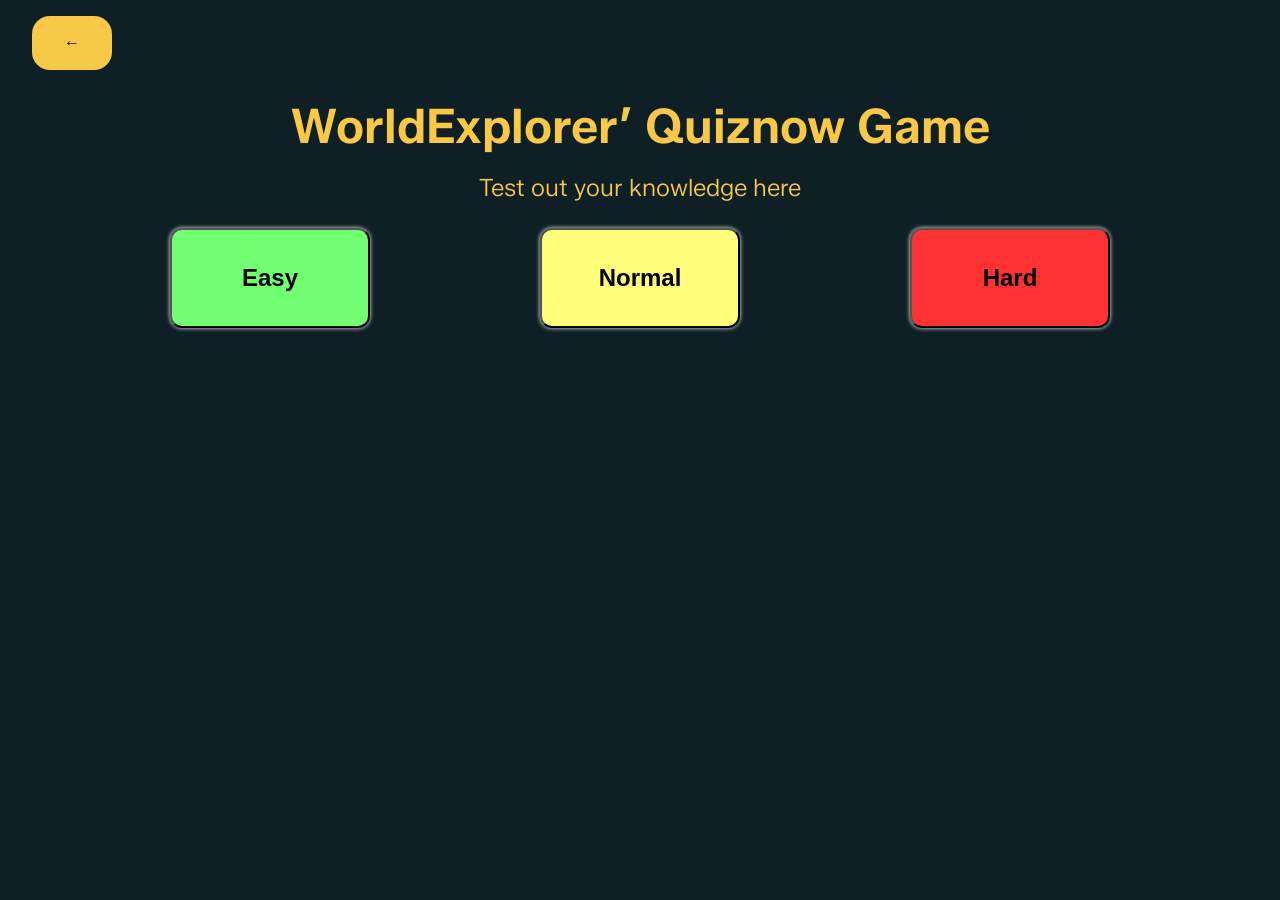
<file: quiznow.html>
<!DOCTYPE html>
<html>
    <head>
        <title>
            WorldExplorer
        </title>
        <meta name="viewport" content="width=device-width, initial-scale=1.0">
        <link rel="stylesheet" href="css/body.css">
        <link rel="stylesheet" href="css/quiznowlayout.css">
        <link rel="stylesheet" href="css/layout.css">
        <link rel="stylesheet" href="css/button.css">
        <link rel="preconnect" href="https://fonts.googleapis.com">
        <link rel="preconnect" href="https://fonts.gstatic.com" crossorigin>
        <link href="https://fonts.googleapis.com/css2?family=Pacifico&family=Zalando+Sans:ital,wght@0,200..900;1,200..900&display=swap" rel="stylesheet">
    </head>
    <body>
        <div class="website-navigation-functionality-mono">
            <div>
                <button class="btn-return-to-homepage">
                    ←
                </button>
            </div>
        </div>
        <div class="quiznow-header">
            <div class="title">
                WorldExplorer’ Quiznow Game
            </div>
            <div class="subtitle">
                Test out your knowledge here
            </div>
        </div>
        <div class="quiznow-difficulty-selection">
            <button id="easy" class="btn-go-to-difficulty" data-selection="easy" data-destination="quiznowquestionnaire.html">
                Easy
            </button>
            <button id="normal" class="btn-go-to-difficulty" data-selection="normal" data-destination="quiznowquestionnaire.html">
                Normal
            </button>
            <button id="hard" class="btn-go-to-difficulty" data-selection="hard" data-destination="quiznowquestionnaire.html">
                Hard
            </button>
        </div>
        <script type="module" src="js/button.js"></script>
        <script type="module" src="js/questionnaire.js"></script>
    </body>
</html>
</file>
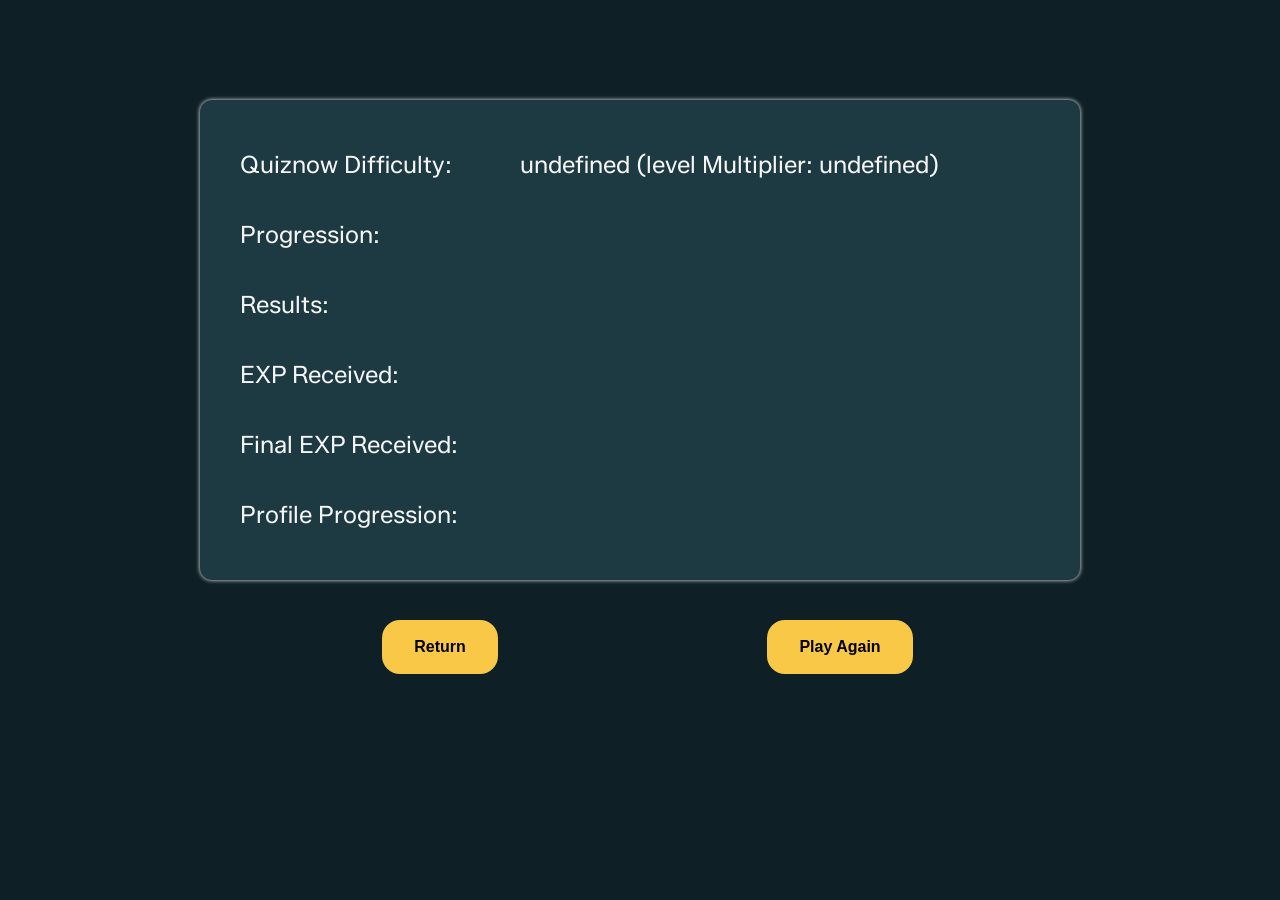
<file: quiznowresult.html>
<!DOCTYPE html>
<html>
    <head>
        <title>
            WorldExplorer
        </title>
        <meta name="viewport" content="width=device-width, initial-scale=1.0">
        <link rel="stylesheet" href="css/body.css">
        <link rel="stylesheet" href="css/quiznowlayout.css">
        <link rel="stylesheet" href="css/result.css">
        <link rel="stylesheet" href="css/layout.css">
        <link rel="stylesheet" href="css/button.css">
        <link rel="preconnect" href="https://fonts.googleapis.com">
        <link rel="preconnect" href="https://fonts.gstatic.com" crossorigin>
        <link href="https://fonts.googleapis.com/css2?family=Pacifico&family=Zalando+Sans:ital,wght@0,200..900;1,200..900&display=swap" rel="stylesheet">
        <audio class="audio-pass">
            <source src="https://res.cloudinary.com/dyghlzxwz/video/upload/q_auto/f_auto/v1775018442/pass_k1gez7.wav" type="audio/wav">
        </audio>
        <audio class="audio-fail">
            <source src="https://res.cloudinary.com/dyghlzxwz/video/upload/q_auto/f_auto/v1775018440/fail_xw5xio.wav" type="audio/wav">
        </audio>
    </head>
    <body>
        <div class="quiznow-result">
            <div class="title">
                Quiznow Difficulty:
            </div>
            <div class="difficulty">
            </div>
            <div class="title">
                Progression:
            </div>
            <div class="progression-indicator">
            </div>
            <div class="title">
                Results:
            </div>
            <div class="result-display">
            </div>
            <div class="title">
                EXP Received:
            </div>
            <div class="exp-obtained">
            </div>
            <div class="title">
                Final EXP Received:
            </div>
            <div class="final-exp-obtained">
            </div>
            <div class="title">
                Profile Progression:
            </div>
            <div class="profile-progression">
            </div>
        </div>
        <div class="navigation-section">
            <div>
                <button class="btn-return-to-quiznow">
                    Return
                </button>
            </div>
            <div>
                <button class="btn-play-again">
                    Play Again
                </button>
            </div>
        </div>
        <script type="module" src="js/button.js"></script>
        <script type="module" src="js/generateResult.js"></script>
    </body>
</html>
</file>
<file: css/body.css>
@import './color.css';

body {
    color: var(--seagull-110);
    font-family: Zalando Sans, Noto Sans SC, sans-serif, Arial;

    margin: 0;
}

a:hover, a:active, a:visited, a:link {
    text-decoration: none;
    color: var(--seagull-110);
}
</file>
<file: css/quiznowlayout.css>
@import './color.css';

body {
    background-color: var(--seagull-100);
}

.quiznow-header {
    display: flex;
    flex-direction: column;
    justify-content: center;
    align-items: center;

    color: var(--saffron-30);

    margin-bottom: 20px;
}

.quiznow-header .title,
.quiznow-header .subtitle {
    line-height: 1.7;

}

.quiznow-header .title {
    font-weight: 600;
    font-size: 48px;

}

.quiznow-header .subtitle {
    font-weight: 300;
    font-size: 24px;

}

.quiznow-difficulty-selection {
    display: flex;
    justify-content: space-evenly;
    align-items: center;

}

#easy, #normal, #hard {
    display: flex;
    justify-content: center;
    align-items: center;

    width: 200px;
    height: 100px;

    font-size: 24px;
    font-weight: 600;

    border-radius: 12px;
    box-shadow: 0 0 4px whitesmoke;

    cursor: pointer;
}

#easy {
    background-color: #72FF72;

    transition: background-color 0.5s ease, color 0.5s ease, font-size 0.5s ease, scale 0.2s ease;
}

#normal {
    background-color: #FFFD79;

    transition: background-color 0.5s ease, color 0.5s ease, font-size 0.5s ease, scale 0.2s ease;
}

#hard {
    background-color: #FF3131;

    transition: background-color 0.5s ease, color 0.2s ease, font-size 0.2s ease, scale 0.2s ease;
}

#easy:hover {
    background-color: #30aa30;
    color: whitesmoke;

    font-size: 28px;
}

#normal:hover {
    background-color: #a9a733;
    color: whitesmoke;

    font-size: 28px;
}

#hard:hover {
    background-color: #a22020;
    color: whitesmoke;

    font-size: 28px;
}

#easy:active, #normal:active, #hard:active {
    scale: 0.95
}

@media screen and (max-width: 800px) {
    .quiznow-header .title {
        font-size: 24px;

    }

    .quiznow-header .subtitle {
        font-size: 16px;

    }

    .quiznow-difficulty-selection {
        flex-direction: column;

    }

    .quiznow-difficulty-selection > button {
        margin-bottom: 20px;
        
    }

}
</file>
<file: css/layout.css>
@import 'color.css';

.website-library-title, .website-countries-title,
.website-region-title {
    padding: 16px 32px
}

.website-library-title .heading, .website-countries-title .heading,
.website-region-title .heading {
    font-size: 32px;
    font-weight: 600;

    margin-bottom: 8px;
}

.website-library-title .subheading, .website-countries-title .subheading,
.website-region-title .subheading {
    font-size: 18px;
    font-weight: 400;

    margin-bottom: 8px;
}

.library-content, .country-content, .region-content {
    display: flex;
    flex-wrap: wrap;         /* Allows items to move to the next row */
    justify-content: center; /* Centers items horizontally on every row */
    gap: 32px;

    padding: 16px 32px;
    margin-bottom: 200px;
}

/* Target the direct children (items) inside your containers */
.library-content > *, .country-content > *, .region-content > * {
    flex: 0 0 300px;   
}

.library-item, .country-item, .region-item {
    display: flex;
    flex-direction: column;

    background-color: var(--seagull-10);

    padding: 16px;
    border-radius: 24px;
    box-shadow: 0 0 2px var(--seagull-100);

    transition: box-shadow 0.3s ease, background-color 0.3s ease, font-size 0.3s ease;
}

.library-item img, .country-item img, .region-item img {
    align-self: center;

    width: 100%;

    border-radius: 8px;
    margin-bottom: 16px;
    box-shadow: 0 0 2px var(--seagull-100);

    transition: box-shadow 0.3s ease;
}

.library-item img {
    aspect-ratio: 1/1;
    object-fit: cover;
    object-position: center;
}

.country-item img{
    aspect-ratio: 3/2;
}

.region-item img{
    aspect-ratio: 1/1;

    border-radius: 256px;
}

.library-item-title, .country-item-title, .region-item-title {
    font-size: 18px;
    transform-origin: left;
    font-weight: 600;

    margin-bottom: 8px;

    transition: transform 0.3s ease;
}

.library-item-description, .country-item-description,
.region-item-description {
    font-size: 14px;
    color: var(--seagull-100);
    
    margin-bottom: 16px;

    opacity: 0.6;
}

.library-item-button, .country-item-button, .region-item-button {
    align-self: center;
}

.library-item:hover, .country-item:hover, .region-item:hover {
    background-color: #c5effb;

    box-shadow: 0 0 6px var(--seagull-90);
}

.library-item:hover .library-item-title,
.country-item:hover .country-item-title,
.region-item:hover .region-item-title{
    transform: scale(1.35);
}

.library-item:hover img, .country-item:hover img,
.region-item:hover img{
    box-shadow: 0 0 6px var(--seagull-90);
}

.website-navigation-functionality-mono,
.website-navigation-functionality-trio {
    display: flex;
    
    padding: 16px 32px;
}

.website-navigation-functionality-mono {
    justify-content: flex-start;
    
}

.website-navigation-functionality-mono.end {
    justify-content: flex-end;
    
}

.website-navigation-functionality-trio {
    justify-content: space-between;
    align-items: center;

}

.website-navigation-functionality-trio > div {
    flex: 1;

}

.website-navigation-functionality-trio > div:last-child {
    text-align: right;
    
}

.website-navigation-functionality-trio .current-progress {
    color: whitesmoke;
    
    text-align: center;
    font-size: 24px;
}

@media screen and (max-width: 800px) {
    .website-library-title, .website-countries-title,
    .website-region-title {
        padding: 8px 16px
    }

    .website-library-title .heading, .website-countries-title .heading,
    .website-region-title .heading {
        font-size: 16px;

    }

    .website-library-title .subheading, .website-countries-title .subheading,
    .website-region-title .subheading {
        font-size: 10px;
        
    }

    .library-content, .country-content, .region-content {
        gap: 16px;

        padding: 8px 16px;
    }

    .library-item, .country-item, .region-item {
        padding: 8px;
        border-radius: 12px;

    }

    .library-item img, .country-item img, .region-item img {
        align-self: center;

        width: 90%;
    }

    .library-item-title, .country-item-title, .region-item-title {
        font-size: 12px;

    }

    .library-item-description, .country-item-description,
    .region-item-description {
        font-size: 10px;

    }

    .website-navigation-functionality-mono,
    .website-navigation-functionality-trio {
        padding: 8px 16px;

    }

    .website-navigation-functionality-trio .current-progress {
        font-size: 12px;
        
    }
}

@media screen and (max-width: 500px) {
    .library-content > *, .country-content > *, .region-content > * {
        flex: 0 0 120px;       
    }
}
</file>
<file: css/button.css>
@import './color.css';

.btn-cta, .btn-go-to-region, .btn-go-to-country,
.btn-return, .btn-country-page, .btn-region-page,
.btn-previous, .btn-next, .btn-exit, .btn-quit, .quiznow-choice, .btn-toggle,
.btn-next-question, .btn-return-to-quiznow, .btn-play-again, .btn-edit,
.btn-reset, .btn-submit, .btn-reset-account, .btn-return-to-homepage {
    font-weight: bold;

    border-style: none;
    padding: 18px 32px;
    border-radius: 18px;

    cursor: pointer;

    transition: background-color 0.5s ease, color 0.5s ease, box-shadow 0.2s ease, scale 0.2s ease;
}

.btn-cta, .btn-go-to-region, .btn-go-to-country,
.btn-return, .btn-country-page, .btn-region-page,
.btn-previous, .btn-next, .btn-exit, .btn-quit, .btn-toggle,
.btn-next-question, .btn-return-to-quiznow, .btn-play-again,
.btn-edit, .btn-reset, .btn-submit, .btn-return-to-homepage {
    font-size: 16px;

    background-color: var(--saffron-30);

}

.btn-edit.active {
    background-color: white;

    padding: 14px 28px;
    border: 4px solid var(--saffron-30)
}

.quiznow-choice {
    font-size: 24px;

}

.btn-reset-account {
    background-color: red;
    color: rgb(67, 0, 0);

    font-size: 16px;

    transition: background-color 0.2s ease, color 0.5s ease, box-shadow 0.2s ease, scale 0.2s ease;
}

.btn-cta:hover, .btn-go-to-region:hover, .btn-go-to-country:hover,
.btn-return:hover, .btn-country-page:hover, .btn-region-page:hover,
.btn-previous:hover, .btn-next:hover, .btn-exit:hover, .btn-quit:hover, .btn-toggle:hover,
.btn-next-question:hover, .btn-return-to-quiznow:hover, .btn-play-again:hover,
.btn-edit:hover, .btn-reset:hover, .btn-submit:hover, .btn-return-to-homepage:hover {
    color: white;

    background-color: var(--saffron-50);

    box-shadow: 0px 2px 10px var(--saffron-80);
}

.btn-cta:active, .btn-go-to-region:active, .btn-go-to-country:active,
.btn-return:active, .btn-country-page:active, .btn-region-page:active,
.btn-previous:active, .btn-next:active, .btn-exit:active, .btn-quit:active, .btn-toggle:active,
.btn-next-question:active, .btn-return-to-quiznow:active, .btn-play-again:active,
.btn-edit:active, .btn-reset:active, .btn-submit:active, .btn-return-to-homepage:active {
    color: white;

    background-color: var(--saffron-40);

    box-shadow: 0px 2px 10px var(--saffron-60);
    
    scale: 0.95;
}

.btn-reset-account:active {
    color: whitesmoke;

    background-color: rgb(140, 0, 0);

    box-shadow: 0px 2px 10px var(--saffron-60);
    
    scale: 0.95;

}

@media screen and (max-width: 800px) {
    .btn-cta, .btn-go-to-region, .btn-go-to-country,
    .btn-return, .btn-country-page, .btn-region-page,
    .btn-previous, .btn-next, .btn-exit, .btn-quit, .quiznow-choice, .btn-toggle,
    .btn-next-question, .btn-return-to-quiznow, .btn-play-again, .btn-edit,
    .btn-reset, .btn-submit, .btn-reset-account, .btn-return-to-homepage {
        padding: 10px 24px;
        border-radius: 12px;

    }

    .btn-cta, .btn-go-to-region, .btn-go-to-country,
    .btn-return, .btn-country-page, .btn-region-page,
    .btn-previous, .btn-next, .btn-exit, .btn-quit, .btn-toggle,
    .btn-next-question, .btn-return-to-quiznow, .btn-play-again,
    .btn-edit, .btn-reset, .btn-submit, .btn-return-to-homepage {
        font-size: 12px;

    }

    .btn-edit.active {
        padding: 6px 20px;
    }
}
</file>
<file: css/result.css>
@import 'color.css';

.quiznow-result {
    display: grid;
    grid-template-columns: 1fr 2fr;
    align-items: center;
    gap: 20px;

    max-width: 800px;
    height: 400px;

    background-color: var(--seagull-90);
    color: whitesmoke;

    font-size: 24px;
    line-height: 1.7;

    box-shadow: 0 0 4px whitesmoke;
    border-radius: 12px;
    margin: 100px auto auto auto;
    padding: 40px;

}

.progression-indicator {
    display: flex;
    align-items: center;
}

.indicator {
    width: 20px;
    height: 20px;

    margin-right: 10px;
    border-radius: 10px;
    box-shadow: 0 0 4px whitesmoke;
}

.indicator.green {
    background-color: rgb(125, 255, 125);

}

.indicator.red {
    background-color: red;
    
}

.navigation-section {
    display: flex;

    max-width: 800px;

    margin: 20px auto auto auto;
    padding: 20px;
}

.navigation-section > div {
    flex: 1;
    text-align: center;
}

@media screen and (max-width: 800px) {
    .quiznow-result {
        grid-template-columns: 1fr 1fr;

        max-width: 80%;

        font-size: 16px;

    }

    .navigation-section {
        display: flex;

        max-width: 800px;

        margin: 20px auto auto auto;
        padding: 20px;
    }
    
}
</file>
